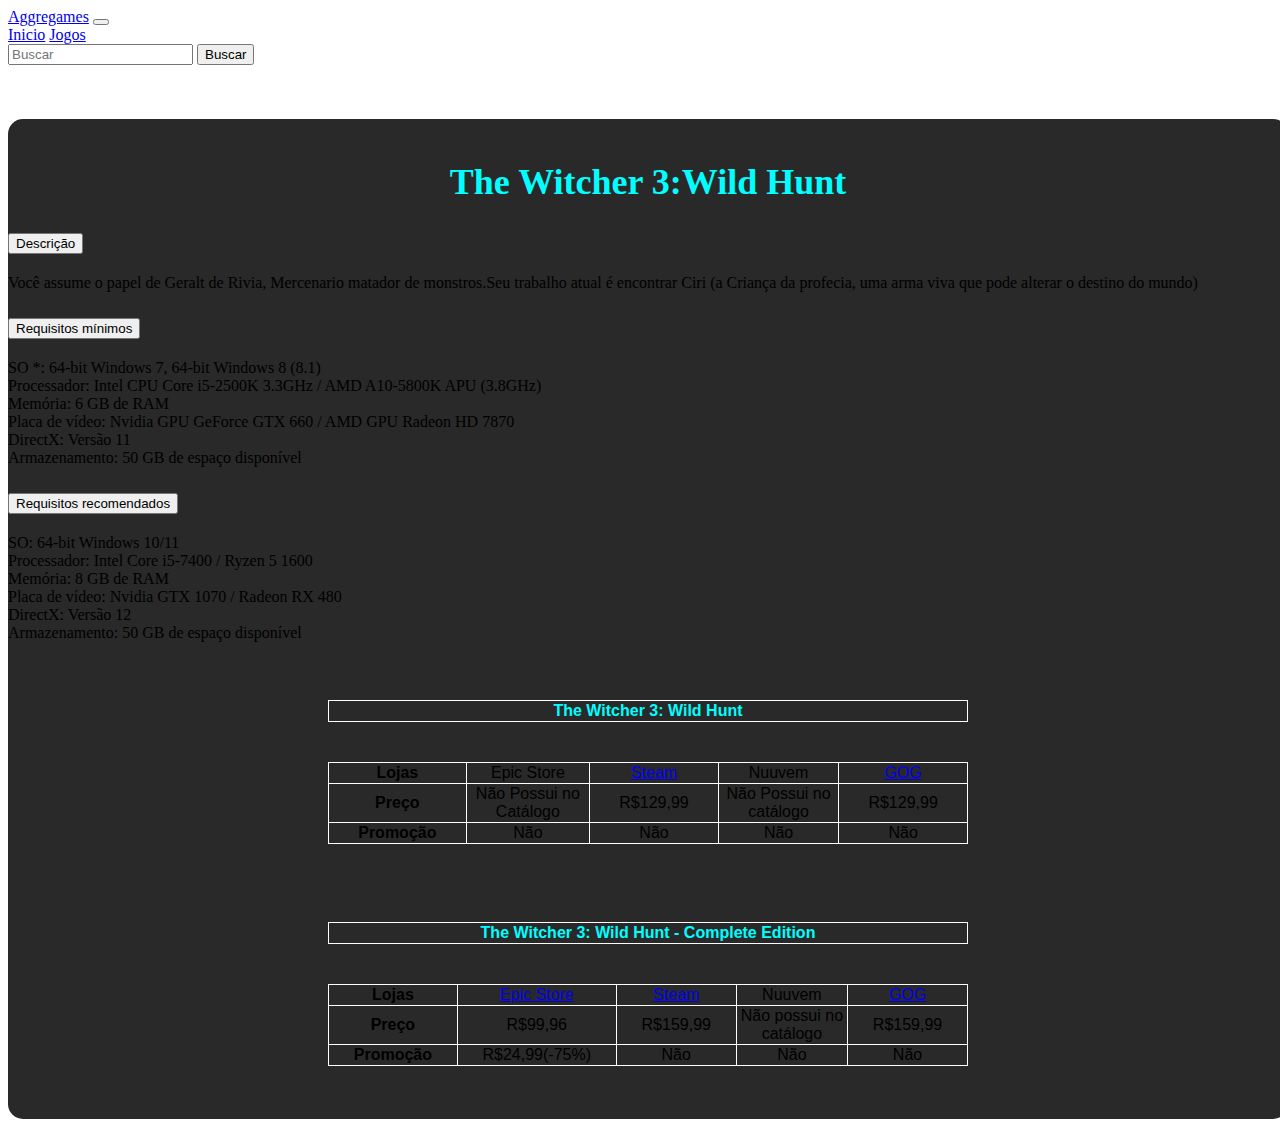
<file: Jogo1.html>
<!DOCTYPE html>
<html data-bs-theme="dark">
    
<head>
    <meta charset="UTF-8">
    <meta name="viewport" content="width=device-width, initial-scale=1.0">
    <title>The Witcher 3</title>
    <link href="https://cdn.jsdelivr.net/npm/bootstrap@5.3.1/dist/css/bootstrap.min.css" rel="stylesheet" integrity="sha384-4bw+/aepP/YC94hEpVNVgiZdgIC5+VKNBQNGCHeKRQN+PtmoHDEXuppvnDJzQIu9" crossorigin="anonymous">
    <script src="https://cdn.jsdelivr.net/npm/bootstrap@5.3.1/dist/js/bootstrap.bundle.min.js" integrity="sha384-HwwvtgBNo3bZJJLYd8oVXjrBZt8cqVSpeBNS5n7C8IVInixGAoxmnlMuBnhbgrkm" crossorigin="anonymous"></script>
    <link rel="stylesheet" type="text/css" href="css/site.css">
  </head>
<body class="jogo1">
    <nav class="navbar navbar-expand-lg bg-body-tertiary">
      <div class="container-fluid">
        <a class="navbar-brand" href="/">Aggregames</a>
        <button class="navbar-toggler" type="button" data-bs-toggle="collapse" data-bs-target="#navbarNavAltMarkup" aria-controls="navbarNavAltMarkup" aria-expanded="false" aria-label="Toggle navigation">
          <span class="navbar-toggler-icon"></span>
        </button>
        <div class="collapse navbar-collapse" id="navbarNavAltMarkup">
          <div class="navbar-nav">
            <a class="nav-link active"  href="/">Inicio</a>
            <a class="nav-link active" aria-current="page" href="Jogos.html">Jogos</a>
          </div>
        </div>
      </div>
      <nav class="navbar bg-body-tertiary">
        <div class="container-fluid">
          <form class="d-flex" role="search">
            <input class="form-control me-2" type="search" placeholder="Buscar" aria-label="Search">
            <button class="btn btn-outline-success" type="submit">Buscar</button>
          </form>
        </div>
      </nav>
    </nav>
<br><br><br>
    <div class="quadrado">
      <div class="row justify-content-evenly">
        <div class="col-4">
         <br>
         <center><h1>The Witcher 3:Wild Hunt</h1></center>
         <div class="accordion" id="accordionExample">
          <div class="accordion-item">
            <h2 class="accordion-header">
              <button class="accordion-button" type="button" data-bs-toggle="collapse" data-bs-target="#collapseOne" aria-expanded="true" aria-controls="collapseOne">
                Descrição            
             </button>
            </h2>
            <div id="collapseOne" class="accordion-collapse collapse show" data-bs-parent="#accordionExample">
              <div class="accordion-body">
                Você assume o papel de Geralt de Rivia, Mercenario matador de monstros.Seu trabalho atual é encontrar Ciri (a Criança da profecia, uma arma viva que pode alterar o destino do mundo)
              </div>
            </div>
          </div>
          <div class="accordion-item">
            <h2 class="accordion-header">
              <button class="accordion-button collapsed" type="button" data-bs-toggle="collapse" data-bs-target="#collapseTwo" aria-expanded="false" aria-controls="collapseTwo">
                Requisitos mínimos
              </button>
            </h2>
            <div id="collapseTwo" class="accordion-collapse collapse" data-bs-parent="#accordionExample">
              <div class="accordion-body">
                SO *: 64-bit Windows 7, 64-bit Windows 8 (8.1)<br>
                Processador: Intel CPU Core i5-2500K 3.3GHz / AMD A10-5800K APU (3.8GHz)<br>
                Memória: 6 GB de RAM<br>
                Placa de vídeo: Nvidia GPU GeForce GTX 660 / AMD GPU Radeon HD 7870<br>
                DirectX: Versão 11<br>
                Armazenamento: 50 GB de espaço disponível
              </div>
            </div>
          </div>
          <div class="accordion-item">
            <h2 class="accordion-header">
              <button class="accordion-button collapsed" type="button" data-bs-toggle="collapse" data-bs-target="#collapseThree" aria-expanded="false" aria-controls="collapseThree">
                Requisitos recomendados
              </button>
            </h2>
            <div id="collapseThree" class="accordion-collapse collapse" data-bs-parent="#accordionExample">
              <div class="accordion-body">
                SO: 64-bit Windows 10/11<br>
                Processador: Intel Core i5-7400 / Ryzen 5 1600<br>
                Memória: 8 GB de RAM<br>
                Placa de vídeo: Nvidia GTX 1070 / Radeon RX 480<br>
                DirectX: Versão 12<br>
                Armazenamento: 50 GB de espaço disponível<br>
              </div>
            </div>
          </div>
        </div>
      </div>
    </div>
    <Center>  
      <table>
        <tr>
          <th class="titulo"><center>The Witcher 3: Wild Hunt<center></th><br>
        </tr>
        </table>
        <table>
        <tr>
          <th class="nomelinha"><center>Lojas</center></th>
          <td><center>Epic Store</center></td>
          <td><center><a href="https://store.steampowered.com/app/292030/The_Witcher_3_Wild_Hunt/">Steam</a></center></td>
          <td><center>Nuuvem</center></td>
          <td><center><a href="https://www.gog.com/en/game/the_witcher_3_wild_hunt">GOG</a></center></td>
          
        </tr>
        <tr>
          <th class="nomelinha"><center>Preço</center></th>
          <td><center>Não Possui no Catálogo</center></td>
          <td><center>R$129,99</center></td>
          <td><center>Não Possui no catálogo</center></td>
          <td><center>R$129,99</center></td>
        </tr>
		<tr>
		<th class="nomelinha"><center>Promoção</center></th>
		<td><center>Não</center></td>
		<td><center>Não</center></td>
		<td><center>Não</center></td>
		<td><center>Não</center></td>
      </table>
              
              <table>
                <tr>
                  <th class="titulo"><center>The Witcher 3: Wild Hunt - Complete Edition</center></th><br>
                </tr>
                </table>
                <table>
                <tr>
                  <th class="nomelinha"><center>Lojas</center></th>
                  <td><center><a href="https://store.epicgames.com/pt-BR/p/the-witcher-3-wild-hunt"> Epic Store</a></center></td>
                  <td><center><a href="https://store.steampowered.com/app/292030/The_Witcher_3_Wild_Hunt/">Steam</a></center></td>
                  <td><center>Nuuvem</center></td>
                  <td><center><a href="https://www.gog.com/en/game/the_witcher_3_wild_hunt_game_of_the_year_edition">GOG</a></center></td>
                  
                </tr>
                <tr>
                  <th class="nomelinha"><center>Preço</center></th>
                  <td><center>R$99,96</center></td>
                  <td><center>R$159,99</center></td>
                  <td><center>Não possui no catálogo</center></td>
                  <td><center>R$159,99</center></td>
                </tr>
            <tr>
              <th class="nomelinha"><center>Promoção</center></th>
              <td><center>R$24,99(-75%)</center></td>
              <td><center>Não</center></td>
              <td><center>Não</center></td>
              <td><center>Não</center></td>
              </table>
            </Center>      
 </div>
</body>
</html>
</file>
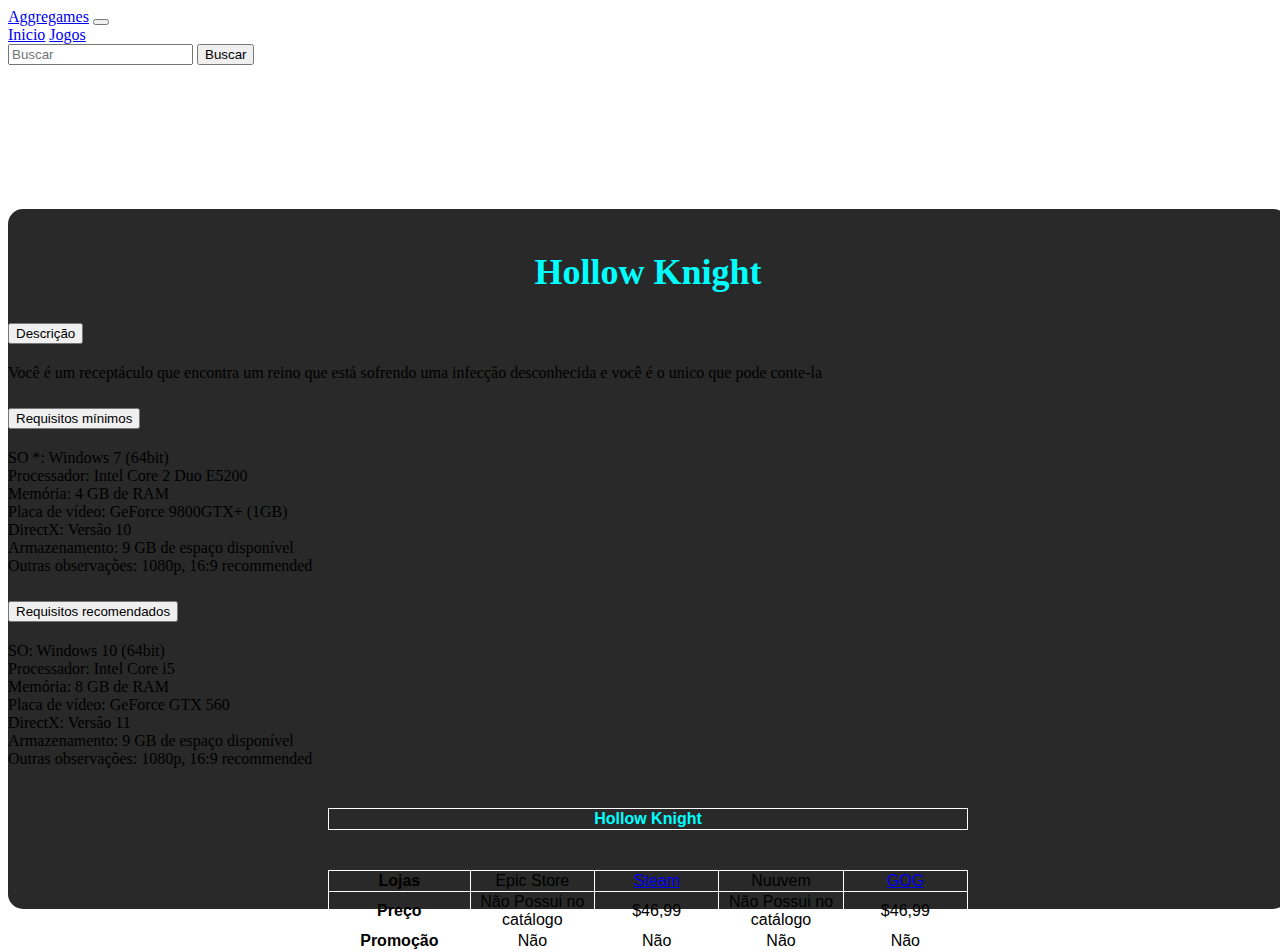
<file: Jogo2.html>
<!DOCTYPE html>
<html data-bs-theme="dark">
    
<head>
    <meta charset="UTF-8">
    <meta name="viewport" content="width=device-width, initial-scale=1.0">
    <title>Hollow Knight</title>
    <link href="https://cdn.jsdelivr.net/npm/bootstrap@5.3.1/dist/css/bootstrap.min.css" rel="stylesheet" integrity="sha384-4bw+/aepP/YC94hEpVNVgiZdgIC5+VKNBQNGCHeKRQN+PtmoHDEXuppvnDJzQIu9" crossorigin="anonymous">
    <script src="https://cdn.jsdelivr.net/npm/bootstrap@5.3.1/dist/js/bootstrap.bundle.min.js" integrity="sha384-HwwvtgBNo3bZJJLYd8oVXjrBZt8cqVSpeBNS5n7C8IVInixGAoxmnlMuBnhbgrkm" crossorigin="anonymous"></script>
    <link rel="stylesheet" type="text/css" href="css/site.css">
  </head>
<body class="jogo2">
    <nav class="navbar navbar-expand-lg bg-body-tertiary">
      <div class="container-fluid">
        <a class="navbar-brand" href="/">Aggregames</a>
        <button class="navbar-toggler" type="button" data-bs-toggle="collapse" data-bs-target="#navbarNavAltMarkup" aria-controls="navbarNavAltMarkup" aria-expanded="false" aria-label="Toggle navigation">
          <span class="navbar-toggler-icon"></span>
        </button>
        <div class="collapse navbar-collapse" id="navbarNavAltMarkup">
          <div class="navbar-nav">
            <a class="nav-link active"  href="/">Inicio</a>
            <a class="nav-link active" aria-current="page" href="Jogos.html">Jogos</a>
          </div>
        </div>
      </div>
      <nav class="navbar bg-body-tertiary">
        <div class="container-fluid">
          <form class="d-flex" role="search">
            <input class="form-control me-2" type="search" placeholder="Buscar" aria-label="Search">
            <button class="btn btn-outline-success" type="submit">Buscar</button>
          </form>
        </div>
      </nav>
    </nav>
<br> <br> <br><br> <br> <br><br> <br> 
    <div class="quadrado2">
      <div class="row justify-content-evenly">
        <div class="col-4">
         <br>
         <center><h1>Hollow Knight</h1></center>
         <div class="accordion" id="accordionExample">
          <div class="accordion-item">
            <h2 class="accordion-header">
              <button class="accordion-button" type="button" data-bs-toggle="collapse" data-bs-target="#collapseOne" aria-expanded="true" aria-controls="collapseOne">
                Descrição            
             </button>
            </h2>
            <div id="collapseOne" class="accordion-collapse collapse show" data-bs-parent="#accordionExample">
              <div class="accordion-body">
                Você é um receptáculo que encontra um reino que está sofrendo uma infecção desconhecida e você é o unico que pode conte-la
              </div>
            </div>
          </div>
          <div class="accordion-item">
            <h2 class="accordion-header">
              <button class="accordion-button collapsed" type="button" data-bs-toggle="collapse" data-bs-target="#collapseTwo" aria-expanded="false" aria-controls="collapseTwo">
                Requisitos mínimos
              </button>
            </h2>
            <div id="collapseTwo" class="accordion-collapse collapse" data-bs-parent="#accordionExample">
              <div class="accordion-body">
                SO *: Windows 7 (64bit)<br>
                Processador: Intel Core 2 Duo E5200<br>
                Memória: 4 GB de RAM<br>
                Placa de vídeo: GeForce 9800GTX+ (1GB)<br>
                DirectX: Versão 10<br>
                Armazenamento: 9 GB de espaço disponível<br>
                Outras observações: 1080p, 16:9 recommended
              </div>
            </div>
          </div>
          <div class="accordion-item">
            <h2 class="accordion-header">
              <button class="accordion-button collapsed" type="button" data-bs-toggle="collapse" data-bs-target="#collapseThree" aria-expanded="false" aria-controls="collapseThree">
                Requisitos recomendados
              </button>
            </h2>
            <div id="collapseThree" class="accordion-collapse collapse" data-bs-parent="#accordionExample">
              <div class="accordion-body">
                SO: Windows 10 (64bit)<br>
                Processador: Intel Core i5<br>
                Memória: 8 GB de RAM<br>
                Placa de vídeo: GeForce GTX 560<br>
                DirectX: Versão 11<br>
                Armazenamento: 9 GB de espaço disponível<br>
                Outras observações: 1080p, 16:9 recommended
              </div>
            </div>
          </div>
        </div>
      </div>
    </div>
    <center>
      <table>
        <th class="titulo"><center>Hollow Knight</center></th>
      </table>
      <table>
        <tr>
          <th><center>Lojas</center></th>
          <td><center>Epic Store</center></td>
          <td><center><a href="https://store.steampowered.com/app/367520/Hollow_Knight/">Steam</center></a></td>
          <td><center>Nuuvem</center></td>
          <td><center><a href="https://www.gog.com/en/game/hollow_knight">GOG</center></a></td>
        </tr>
        <tr>
          <th><center>Preço</center></th>
          <td><center>Não Possui no catálogo</center></td>
          <td><center>$46,99</center></td>
          <td><center>Não Possui no catálogo</center></td>
          <td><center>$46,99</center></td>
        </tr>
		  <th><center>Promoção</center></th>
		  <td><center>Não</center></td>
		  <td><center>Não</center></td>
		  <td><center>Não</center></td>
		  <td><center>Não</center></td>
      </table>
    </center>
    </div>      
</body>
</html>
</file>
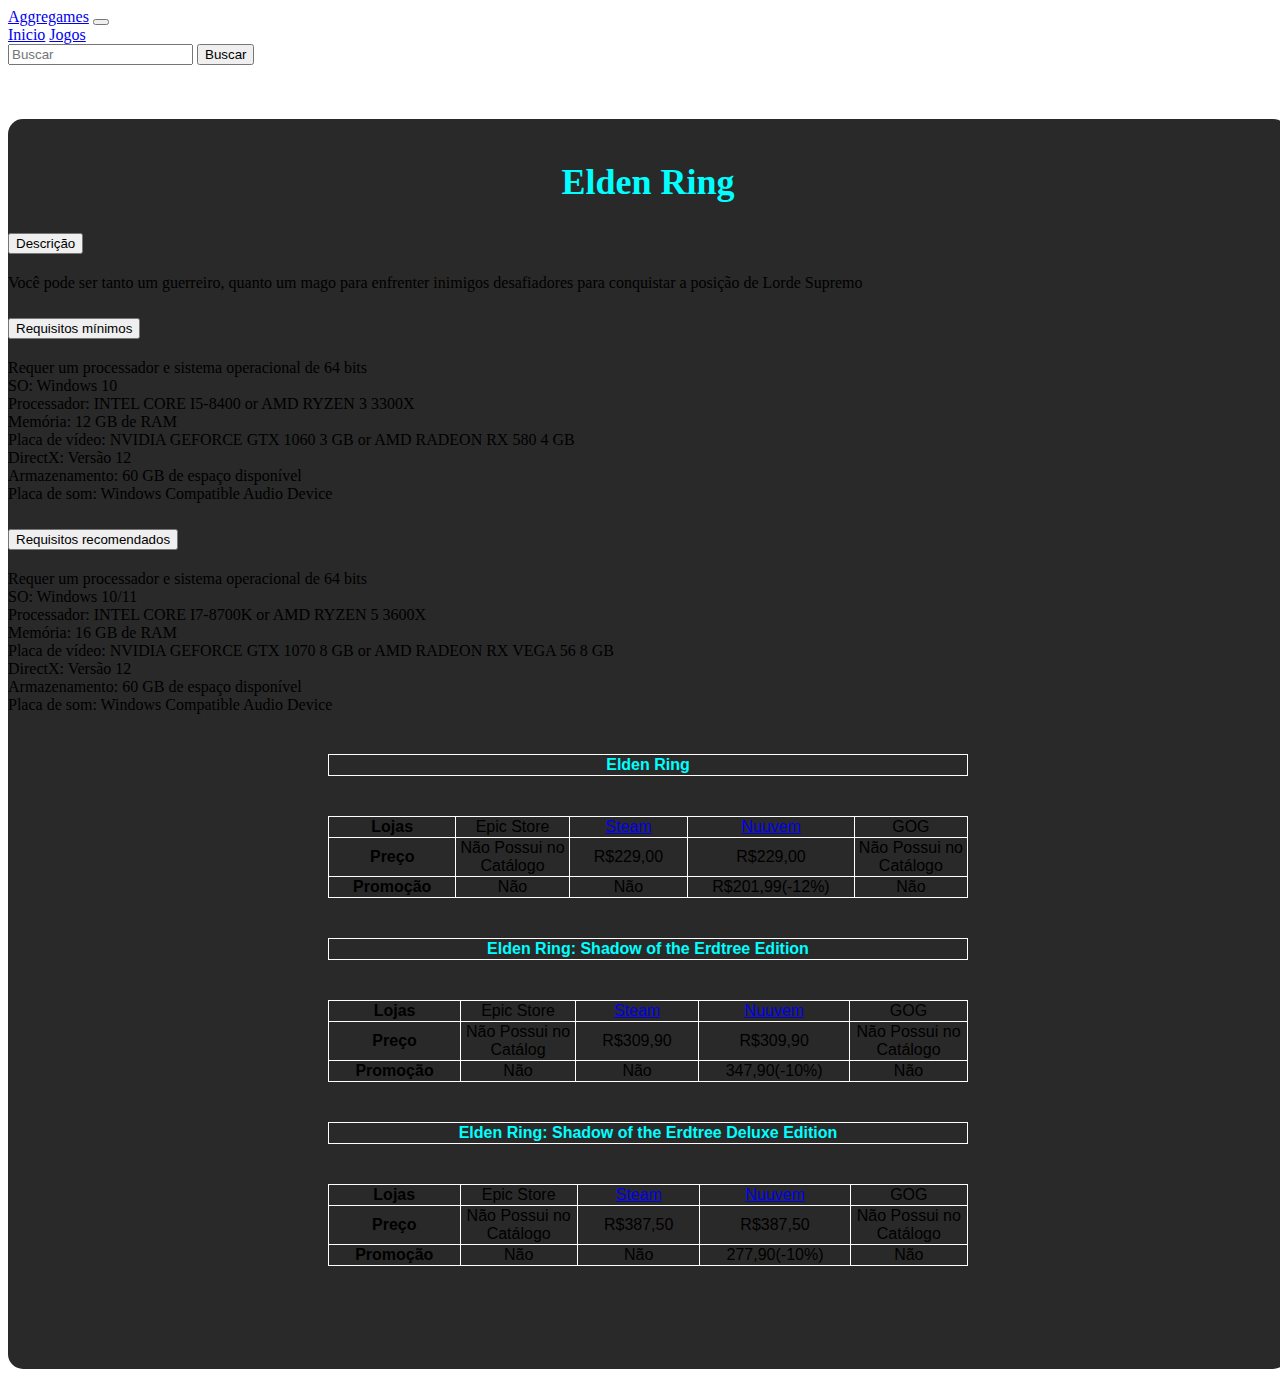
<file: Jogo3.html>
<!DOCTYPE html>
<html data-bs-theme="dark">
    
<head>
    <meta charset="UTF-8">
    <meta name="viewport" content="width=device-width, initial-scale=1.0">
    <title>Elden Ring</title>
    <link href="https://cdn.jsdelivr.net/npm/bootstrap@5.3.1/dist/css/bootstrap.min.css" rel="stylesheet" integrity="sha384-4bw+/aepP/YC94hEpVNVgiZdgIC5+VKNBQNGCHeKRQN+PtmoHDEXuppvnDJzQIu9" crossorigin="anonymous">
    <script src="https://cdn.jsdelivr.net/npm/bootstrap@5.3.1/dist/js/bootstrap.bundle.min.js" integrity="sha384-HwwvtgBNo3bZJJLYd8oVXjrBZt8cqVSpeBNS5n7C8IVInixGAoxmnlMuBnhbgrkm" crossorigin="anonymous"></script>
    <link rel="stylesheet" type="text/css" href="css/site.css">
  </head>
<body class="jogo3">
    <nav class="navbar navbar-expand-lg bg-body-tertiary">
      <div class="container-fluid">
        <a class="navbar-brand" href="/">Aggregames</a>
        <button class="navbar-toggler" type="button" data-bs-toggle="collapse" data-bs-target="#navbarNavAltMarkup" aria-controls="navbarNavAltMarkup" aria-expanded="false" aria-label="Toggle navigation">
          <span class="navbar-toggler-icon"></span>
        </button>
        <div class="collapse navbar-collapse" id="navbarNavAltMarkup">
          <div class="navbar-nav">
            <a class="nav-link active"  href="/">Inicio</a>
            <a class="nav-link active" aria-current="page" href="Jogos.html">Jogos</a>
          </div>
        </div>
      </div>
      <nav class="navbar bg-body-tertiary">
        <div class="container-fluid">
          <form class="d-flex" role="search">
            <input class="form-control me-2" type="search" placeholder="Buscar" aria-label="Search">
            <button class="btn btn-outline-success" type="submit">Buscar</button>
          </form>
        </div>
      </nav>
    </nav>
    <br><br><br>
    <div class="quadrado3">
      <div class="row justify-content-evenly">
        <div class="col-4">
         <br>
         <center><h1>Elden Ring</h1></center>
         <div class="accordion" id="accordionExample">
          <div class="accordion-item">
            <h2 class="accordion-header">
              <button class="accordion-button" type="button" data-bs-toggle="collapse" data-bs-target="#collapseOne" aria-expanded="true" aria-controls="collapseOne">
                Descrição            
             </button>
            </h2>
            <div id="collapseOne" class="accordion-collapse collapse show" data-bs-parent="#accordionExample">
              <div class="accordion-body">
                Você pode ser tanto um guerreiro, quanto um mago para enfrenter inimigos desafiadores para conquistar a posição de Lorde Supremo            
              </div>
            </div>
          </div>
          <div class="accordion-item">
            <h2 class="accordion-header">
              <button class="accordion-button collapsed" type="button" data-bs-toggle="collapse" data-bs-target="#collapseTwo" aria-expanded="false" aria-controls="collapseTwo">
                Requisitos mínimos
              </button>
            </h2>
            <div id="collapseTwo" class="accordion-collapse collapse" data-bs-parent="#accordionExample">
              <div class="accordion-body">
                Requer um processador e sistema operacional de 64 bits<br>
                SO: Windows 10<br>
                Processador: INTEL CORE I5-8400 or AMD RYZEN 3 3300X<br>
                Memória: 12 GB de RAM<br>
                Placa de vídeo: NVIDIA GEFORCE GTX 1060 3 GB or AMD RADEON RX 580 4 GB<br>
                DirectX: Versão 12<br>
                Armazenamento: 60 GB de espaço disponível<br>
                Placa de som: Windows Compatible Audio Device
              </div>
            </div>
          </div>
          <div class="accordion-item">
            <h2 class="accordion-header">
              <button class="accordion-button collapsed" type="button" data-bs-toggle="collapse" data-bs-target="#collapseThree" aria-expanded="false" aria-controls="collapseThree">
                Requisitos recomendados
              </button>
            </h2>
            <div id="collapseThree" class="accordion-collapse collapse" data-bs-parent="#accordionExample">
              <div class="accordion-body">
                Requer um processador e sistema operacional de 64 bits<br>
                SO: Windows 10/11<br>
                Processador: INTEL CORE I7-8700K or AMD RYZEN 5 3600X<br>
                Memória: 16 GB de RAM<br>
                Placa de vídeo: NVIDIA GEFORCE GTX 1070 8 GB or AMD RADEON RX VEGA 56 8 GB<br>
                DirectX: Versão 12<br>
                Armazenamento: 60 GB de espaço disponível<br>
                Placa de som: Windows Compatible Audio Device
              </div>
            </div>
          </div>
        </div>
      </div>
      </div>
     <center>
     <table>
      <th class="titulo"><center>Elden Ring</center></th>
     </table>
      <table>
        <tr>
          <th><center>Lojas</center></th>
          <td><center>Epic Store</center></td>
          <td><center><a href="https://store.steampowered.com/app/1245620/ELDEN_RING/">Steam</a></center></td>
          <td><center><a href="https://www.nuuvem.com/br-pt/item/elden-ring">Nuuvem</a></center></td>
          <td><center>GOG</center></td>
        </tr>
        <tr>
          <th><center>Preço</center></th>
          <td><center>Não Possui no Catálogo</center></td>
          <td><center>R$229,00</center></td>
          <td><center>R$229,00</center></td>
          <td><center>Não Possui no Catálogo</center></td>
        </tr>
		     <tr>
          <th><center>Promoção</center></th>
          <td><center>Não</center></td>
          <td><center>Não</center></td>
          <td><center>R$201,99(-12%)</center></td>
          <td><center>Não</center></td>
        </tr>
      </table>
      <table>
        <th class="titulo"><center>Elden Ring: Shadow of the Erdtree Edition</center></th>
      </table>

        <table>
          <tr>
            <th><center>Lojas</center></th>
            <td><center>Epic Store</center></td>
            <td><center><a href="https://store.steampowered.com/app/1245620/ELDEN_RING/">Steam</a></center></td>
            <td><center><a href="https://www.nuuvem.com/br-pt/item/elden-ring-deluxe-edition">Nuuvem</a></center></td>
            <td><center>GOG</center></td>
          </tr>
          <tr>
            <th><center>Preço</center></th>
            <td><center>Não Possui no Catálog</center></td>
            <td><center>R$309,90</center></td>
            <td><center>R$309,90</center></td>
            <td><center>Não Possui no Catálogo</center></td>
          </tr>
           <tr>
            <th><center>Promoção</center></th>
            <td><center>Não</center></td>
            <td><center>Não</center></td>
            <td><center>347,90(-10%)</center></td>
            <td><center>Não</center></td>
          </tr>
        </table>
        <table>
        <th class="titulo"><center>Elden Ring: Shadow of the Erdtree Deluxe Edition</center></th>
       </table>
        <table>
          <tr>
            <th><center>Lojas</center></th>
            <td><center>Epic Store</center></td>
            <td><center><a href="https://store.steampowered.com/app/1245620/ELDEN_RING/">Steam</a></center></td>
            <td><center><a href="https://www.nuuvem.com/br-pt/item/elden-ring-shadow-of-the-erdtree-deluxe-edition">Nuuvem</a></center></td>
            <td><center>GOG</center></td>
          </tr>
          <tr>
            <th><center>Preço</center></th>
            <td><center>Não Possui no Catálogo</center></td>
            <td><center>R$387,50</center></td>
            <td><center>R$387,50</center></td>
            <td><center>Não Possui no Catálogo</center></td>
          </tr>
           <tr>
            <th><center>Promoção</center></th>
            <td><center>Não</center></td>
            <td><center>Não</center></td>
            <td><center>277,90(-10%)</center></td>
            <td><center>Não</center></td>
          </tr>
        </table>
      </center>
   </div>
</body>
</html>
</file>
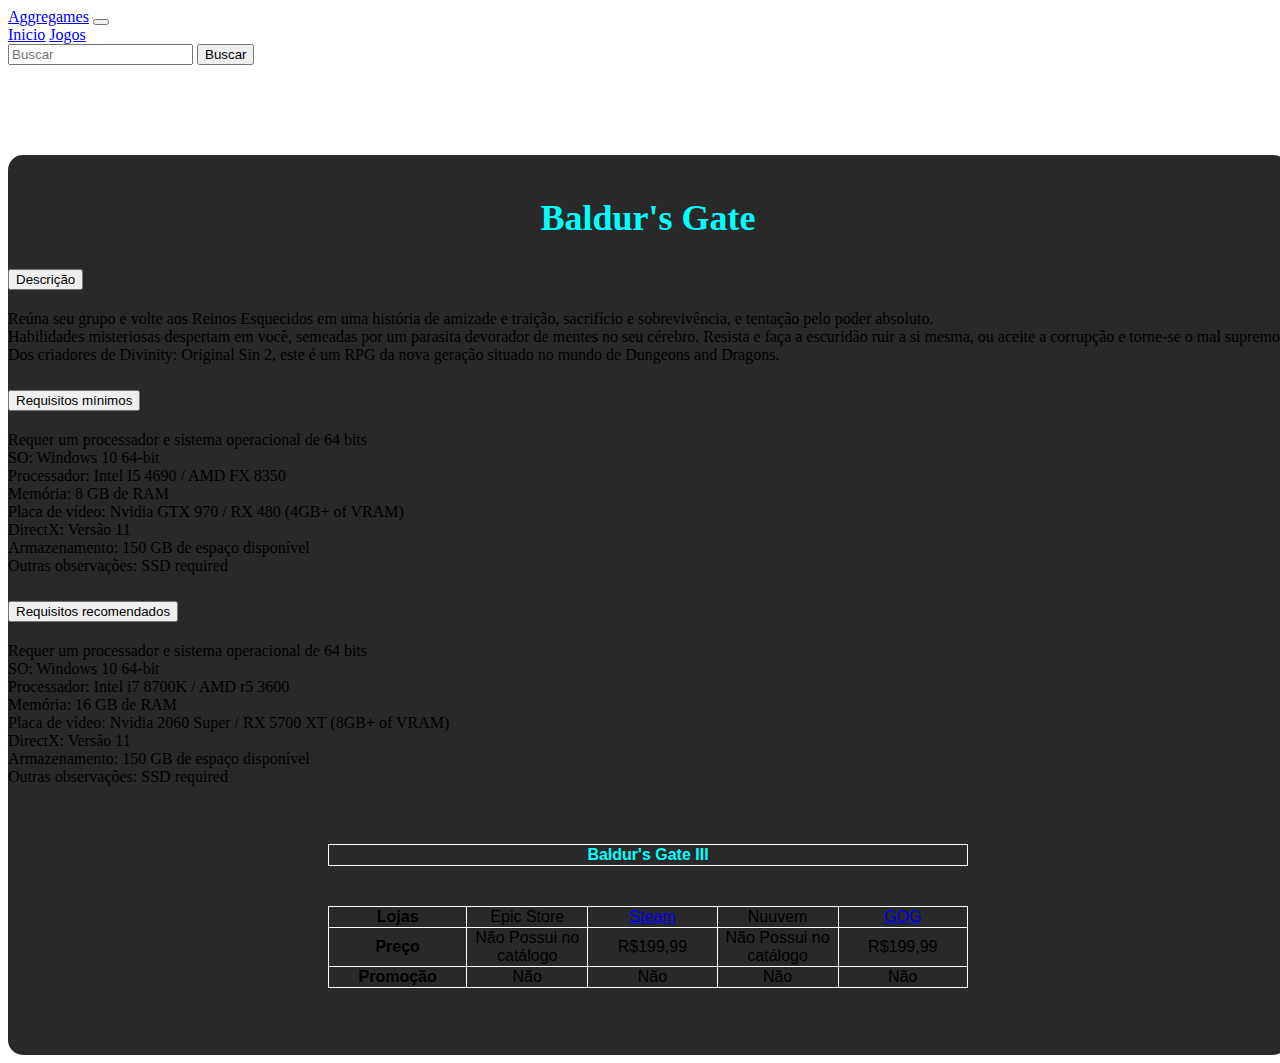
<file: Jogo4.html>
<!DOCTYPE html>
<html data-bs-theme="dark">
    
<head>
    <meta charset="UTF-8">
    <meta name="viewport" content="width=device-width, initial-scale=1.0">
    <title>Baldur's Gate III</title>
    <link href="https://cdn.jsdelivr.net/npm/bootstrap@5.3.1/dist/css/bootstrap.min.css" rel="stylesheet" integrity="sha384-4bw+/aepP/YC94hEpVNVgiZdgIC5+VKNBQNGCHeKRQN+PtmoHDEXuppvnDJzQIu9" crossorigin="anonymous">
    <script src="https://cdn.jsdelivr.net/npm/bootstrap@5.3.1/dist/js/bootstrap.bundle.min.js" integrity="sha384-HwwvtgBNo3bZJJLYd8oVXjrBZt8cqVSpeBNS5n7C8IVInixGAoxmnlMuBnhbgrkm" crossorigin="anonymous"></script>
    <link rel="stylesheet" type="text/css" href="css/site.css">
  </head>
<body class="jogo4">
    <nav class="navbar navbar-expand-lg bg-body-tertiary">
      <div class="container-fluid">
        <a class="navbar-brand" href="/">Aggregames</a>
        <button class="navbar-toggler" type="button" data-bs-toggle="collapse" data-bs-target="#navbarNavAltMarkup" aria-controls="navbarNavAltMarkup" aria-expanded="false" aria-label="Toggle navigation">
          <span class="navbar-toggler-icon"></span>
        </button>
        <div class="collapse navbar-collapse" id="navbarNavAltMarkup">
          <div class="navbar-nav">
            <a class="nav-link active"  href="/">Inicio</a>
            <a class="nav-link active" aria-current="page" href="Jogos.html">Jogos</a>
          </div>
        </div>
      </div>
      <nav class="navbar bg-body-tertiary">
        <div class="container-fluid">
          <form class="d-flex" role="search">
            <input class="form-control me-2" type="search" placeholder="Buscar" aria-label="Search">
            <button class="btn btn-outline-success" type="submit">Buscar</button>
          </form>
        </div>
      </nav>
    </nav>
    <br> <br> <br><br> <br> 
    <div class="quadrado4">
      <div class="row justify-content-evenly">
        <div class="col-4">
         <br>
         <center><h1>Baldur's Gate</h1></center>
         <div class="accordion" id="accordionExample">
          <div class="accordion-item">
            <h2 class="accordion-header">
              <button class="accordion-button" type="button" data-bs-toggle="collapse" data-bs-target="#collapseOne" aria-expanded="true" aria-controls="collapseOne">
                Descrição            
             </button>
            </h2>
            <div id="collapseOne" class="accordion-collapse collapse show" data-bs-parent="#accordionExample">
              <div class="accordion-body">
                Reúna seu grupo e volte aos Reinos Esquecidos em uma história de amizade e traição, sacrifício e sobrevivência, e tentação pelo poder absoluto.
            <br>
            Habilidades misteriosas despertam em você, semeadas por um parasita devorador de mentes no seu cérebro. Resista e faça a escuridão ruir a si mesma, ou aceite a corrupção e torne-se o mal supremo.
            <br>
            Dos criadores de Divinity: Original Sin 2, este é um RPG da nova geração situado no mundo de Dungeons and Dragons.
              </div>
            </div>
          </div>
          <div class="accordion-item">
            <h2 class="accordion-header">
              <button class="accordion-button collapsed" type="button" data-bs-toggle="collapse" data-bs-target="#collapseTwo" aria-expanded="false" aria-controls="collapseTwo">
                Requisitos mínimos
              </button>
            </h2>
            <div id="collapseTwo" class="accordion-collapse collapse" data-bs-parent="#accordionExample">
              <div class="accordion-body">
                Requer um processador e sistema operacional de 64 bits<br>
                SO: Windows 10 64-bit<br>
                Processador: Intel I5 4690 / AMD FX 8350<br>
                Memória: 8 GB de RAM<br>
                Placa de vídeo: Nvidia GTX 970 / RX 480 (4GB+ of VRAM)<br>
                DirectX: Versão 11<br>
                Armazenamento: 150 GB de espaço disponível<br>
                Outras observações: SSD required
              </div>
            </div>
          </div>
          <div class="accordion-item">
            <h2 class="accordion-header">
              <button class="accordion-button collapsed" type="button" data-bs-toggle="collapse" data-bs-target="#collapseThree" aria-expanded="false" aria-controls="collapseThree">
                Requisitos recomendados
              </button>
            </h2>
            <div id="collapseThree" class="accordion-collapse collapse" data-bs-parent="#accordionExample">
              <div class="accordion-body">
                Requer um processador e sistema operacional de 64 bits<br>
                SO: Windows 10 64-bit<br>
                Processador: Intel i7 8700K / AMD r5 3600<br>
                Memória: 16 GB de RAM<br>
                Placa de vídeo: Nvidia 2060 Super / RX 5700 XT (8GB+ of VRAM)<br>
                DirectX: Versão 11<br>
                Armazenamento: 150 GB de espaço disponível<br>
                Outras observações: SSD required
              </div>
            </div>
          </div>
        </div>
      </div>
    </div>
    <center>
    <table>
        <tr>
          <th class="titulo"><center>Baldur's Gate III</center></th><br>
        </tr>
        </table>
      <table>
        <tr>
          <th><center>Lojas</center></th>
          <td><center>Epic Store</center></td>
          <td><center><a href="https://store.steampowered.com/app/1086940/Baldurs_Gate_3/">Steam</a></center></td>
          <td><center>Nuuvem</center></td>
          <td><center><a href="https://www.gog.com/en/game/baldurs_gate_iii">GOG</a></center>
        </tr>
        <tr>
          <th><center>Preço</center></th>
          <td><center>Não Possui no catálogo</center></td>
          <td><center>R$199,99</center></td>
          <td><center>Não Possui no catálogo</center></td>
          <td><center>R$199,99</center></td>
        </tr>
        <th>Promoção</center></th>
		  <td><center>Não</center></td>
		  <td><center>Não</center></td>
		  <td><center>Não</center></td>
		  <td><center>Não</center></td>
      </table>     
      </table>
    </center>
  </div>
</body>
</html>
</file>
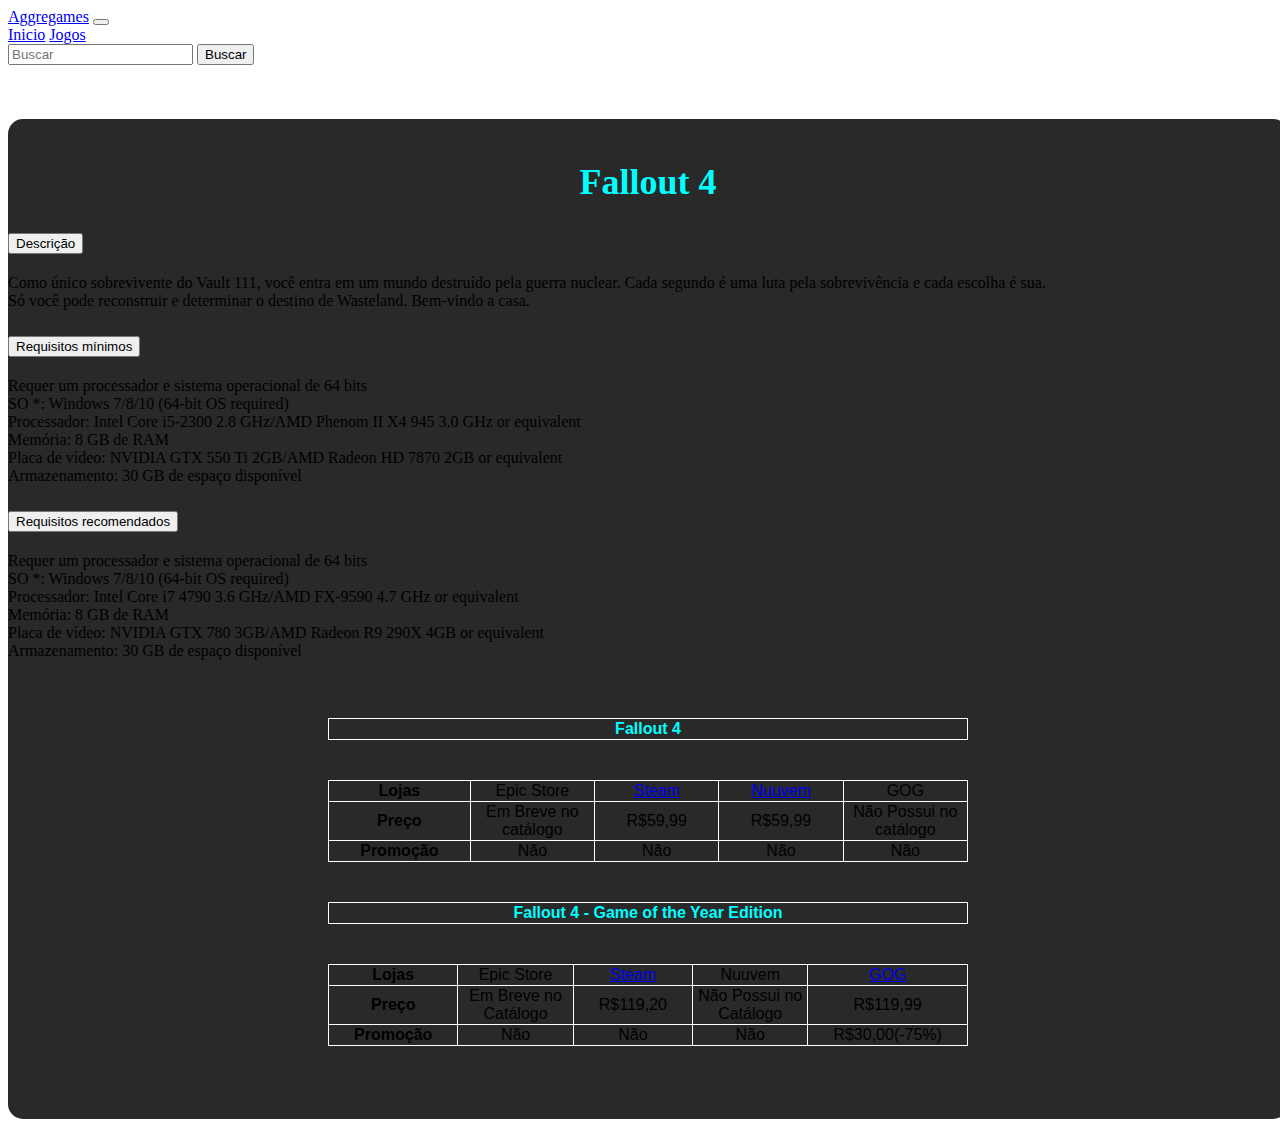
<file: Jogo5.html>
<!DOCTYPE html>
<html data-bs-theme="dark">
    
<head>
    <meta charset="UTF-8">
    <meta name="viewport" content="width=device-width, initial-scale=1.0">
    <title>Fallout 4</title>
    <link href="https://cdn.jsdelivr.net/npm/bootstrap@5.3.1/dist/css/bootstrap.min.css" rel="stylesheet" integrity="sha384-4bw+/aepP/YC94hEpVNVgiZdgIC5+VKNBQNGCHeKRQN+PtmoHDEXuppvnDJzQIu9" crossorigin="anonymous">
    <script src="https://cdn.jsdelivr.net/npm/bootstrap@5.3.1/dist/js/bootstrap.bundle.min.js" integrity="sha384-HwwvtgBNo3bZJJLYd8oVXjrBZt8cqVSpeBNS5n7C8IVInixGAoxmnlMuBnhbgrkm" crossorigin="anonymous"></script>
    <link rel="stylesheet" type="text/css" href="css/site.css">
  </head>
<body class="jogo5">
    <nav class="navbar navbar-expand-lg bg-body-tertiary">
      <div class="container-fluid">
        <a class="navbar-brand" href="/">Aggregames</a>
        <button class="navbar-toggler" type="button" data-bs-toggle="collapse" data-bs-target="#navbarNavAltMarkup" aria-controls="navbarNavAltMarkup" aria-expanded="false" aria-label="Toggle navigation">
          <span class="navbar-toggler-icon"></span>
        </button>
        <div class="collapse navbar-collapse" id="navbarNavAltMarkup">
          <div class="navbar-nav">
            <a class="nav-link active"  href="/">Inicio</a>
            <a class="nav-link active" aria-current="page" href="Jogos.html">Jogos</a>
          </div>
        </div>
      </div>
      <nav class="navbar bg-body-tertiary">
        <div class="container-fluid">
          <form class="d-flex" role="search">
            <input class="form-control me-2" type="search" placeholder="Buscar" aria-label="Search">
            <button class="btn btn-outline-success" type="submit">Buscar</button>
          </form>
        </div>
      </nav>
    </nav>
    <br><br><br>
    <div class="quadrado">
      <div class="row justify-content-evenly">
        <div class="col-4">
         <br>
        <center><h1>Fallout 4</h1></center> 
         <div class="accordion" id="accordionExample">
          <div class="accordion-item">
            <h2 class="accordion-header">
              <button class="accordion-button" type="button" data-bs-toggle="collapse" data-bs-target="#collapseOne" aria-expanded="true" aria-controls="collapseOne">
                Descrição            
             </button>
            </h2>
            <div id="collapseOne" class="accordion-collapse collapse show" data-bs-parent="#accordionExample">
              <div class="accordion-body">
                Como único sobrevivente do Vault 111, você entra em um mundo destruído pela guerra nuclear. Cada segundo é uma luta pela sobrevivência e cada escolha é sua.
                <br> Só você pode reconstruir e determinar o destino de Wasteland. Bem-vindo a casa.
              </div>
            </div>
          </div>
          <div class="accordion-item">
            <h2 class="accordion-header">
              <button class="accordion-button collapsed" type="button" data-bs-toggle="collapse" data-bs-target="#collapseTwo" aria-expanded="false" aria-controls="collapseTwo">
                Requisitos mínimos
              </button>
            </h2>
            <div id="collapseTwo" class="accordion-collapse collapse" data-bs-parent="#accordionExample">
              <div class="accordion-body">
                Requer um processador e sistema operacional de 64 bits<br>
                SO *: Windows 7/8/10 (64-bit OS required)<br>
                Processador: Intel Core i5-2300 2.8 GHz/AMD Phenom II X4 945 3.0 GHz or equivalent<br>
                Memória: 8 GB de RAM<br>
                Placa de vídeo: NVIDIA GTX 550 Ti 2GB/AMD Radeon HD 7870 2GB or equivalent<br>
                Armazenamento: 30 GB de espaço disponível
              </div>
            </div>
          </div>
          <div class="accordion-item">
            <h2 class="accordion-header">
              <button class="accordion-button collapsed" type="button" data-bs-toggle="collapse" data-bs-target="#collapseThree" aria-expanded="false" aria-controls="collapseThree">
                Requisitos recomendados
              </button>
            </h2>
            <div id="collapseThree" class="accordion-collapse collapse" data-bs-parent="#accordionExample">
              <div class="accordion-body">
                Requer um processador e sistema operacional de 64 bits<br>
                SO *: Windows 7/8/10 (64-bit OS required)<br>
                Processador: Intel Core i7 4790 3.6 GHz/AMD FX-9590 4.7 GHz or equivalent<br>
                Memória: 8 GB de RAM<br>
                Placa de vídeo: NVIDIA GTX 780 3GB/AMD Radeon R9 290X 4GB or equivalent<br>
                Armazenamento: 30 GB de espaço disponível
              </div>
            </div>
          </div>
        </div>
      </div>
    </div>
    <center>
    <table>
        <tr>
          <th class="titulo"><center>Fallout 4</center></th><br>
        </tr>
        </table>
      <table>
        <tr>
          <th><center>Lojas</center></th>
          <td><center>Epic Store</center></td>
          <td><center><a href="https://store.steampowered.com/app/377160/Fallout_4/">Steam</a></center></td>
          <td><center><a href="https://www.nuuvem.com/br-pt/item/fallout-4">Nuuvem</a></center></td>
          <td><center>GOG</center></td>
        </tr>
        <tr>
          <th><center>Preço</center></th>
          <td><center>Em Breve no catálogo</center></td>
          <td><center>R$59,99</center></td>
          <td><center>R$59,99</center></td>
          <td><center>Não Possui no catálogo</center></td>
        </tr>
          <th><center>Promoção</center></th>
		      <td><center>Não</center></td>
		      <td><center>Não</center></td>
		      <td><center>Não</center></td>
		      <td><center>Não</center></td>
      </table>
      <table>
        <tr>  
        <th class="titulo"><center>Fallout 4 - Game of the Year Edition</center></th>
        </tr>
        </table>
        <table>
          <tr>
            <th><center>Lojas</center></th>
            <td><center>Epic Store</center></td>
            <td><center><a href="https://store.steampowered.com/app/377160/Fallout_4/">Steam</a></center></td>
            <td><center>Nuuvem</center></td>
            <td><center><a href="https://www.gog.com/en/game/fallout_4_game_of_the_year_edition">GOG</a></center></td>
          </tr>
          <tr>
            <th><center>Preço</center></th>
            <td><center>Em Breve no Catálogo</center></td>
            <td><center>R$119,20</center></td>
            <td><center>Não Possui no Catálogo</center></td>
            <td><center>R$119,99</center></td>
          </tr>
           <tr>
            <th><center>Promoção</center></th>
            <td><center>Não</center></td>
            <td><center>Não</center></td>
            <td><center>Não</center></td>
            <td><center>R$30,00(-75%)</center></td> 
        </table>
      </center>
    </div>
</body>
</html>
</file>
<file: css/site.css>
h1{
    color:aqua;
    font-size: 36px;
}
table{
    border-collapse: collapse;
    width: 50%;
    margin-bottom: 20px;
    margin-top: 40px;
    font-family: Arial, Times New Roman;
    font-size: 16px;
    
}
    th.titulo{
        border:1px solid white;
        width:100%;
        color: aqua;
        
    }
    th{
        
        border:1px solid white;
        width:10%;
    }
    
    td{
        border:1px solid white;
        width:10%;
    }
    div.about
    { 
        width: 40%;

    }
    img{
        border: 1px solid white;
    }
.jogo1{
    background-image: url(https://cdn1.epicgames.com/offer/14ee004dadc142faaaece5a6270fb628/EGS_TheWitcher3WildHuntCompleteEdition_CDPROJEKTRED_S1_2560x1440-82eb5cf8f725e329d3194920c0c0b64f);
    background-size: 2000px;
    background-repeat: no-repeat;
    background-position: top;
    height: 1200;
    background-attachment: fixed;
}
.quadrado{
    width: 1280px;
    height: 1000px;
    background-color: rgb(41, 41, 41);
    margin-left: auto;
    margin-right: auto;
    border-radius: 15px;
}
.jogo3{
    background-image: url(https://technewsbrasil.com.br/wp-content/uploads/2022/08/fromsoftware-30-da-criadora-pertence-agora-a-estas-duas-empresas-2-scaled-1200x675.jpg);
    background-size: 2000px;
    background-repeat: no-repeat;
    background-position: top;
    height: 10;
    background-attachment: fixed;
}
.quadrado3{
    width: 1280px;
    height: 1250px;
    background-color: rgb(41, 41, 41);
    margin-left: auto;
    margin-right: auto;
    border-radius: 15px;
}
.jogo2{
    background-image: url(https://images.squarespace-cdn.com/content/v1/606d159a953867291018f801/1619987722169-VV6ZASHHZNRBJW9X0PLK/Key_Art_02_layeredjpg.jpg?format=1500w);
    background-size: 2000px;
    background-repeat: no-repeat;
    background-position: top;
    height: 100;
    background-attachment: fixed;
}
.quadrado2{
    width: 1280px;
    height: 700px;
    background-color: rgb(41, 41, 41);
    margin-left: auto;
    margin-right: auto;
    border-radius: 15px;
}
.jogo4{
    background-image: url(https://image.api.playstation.com/vulcan/ap/rnd/202302/2321/a67e6eccd6af578d69c4725b504d082a3ad44ab2b775863d.png);
    background-size: 2000px;
    background-repeat: no-repeat;
    background-position: top;
    height: 100;
    background-attachment: fixed;
}
.quadrado4{
    width: 1280px;
    height: 900px;
    background-color: rgb(41, 41, 41);
    margin-left: auto;
    margin-right: auto;
    border-radius: 15px;
}
.jogo5{
    background-image: url(https://cdn2.unrealengine.com/fallout-4-header-credit-bethesda-3588x2018-407b681f211e.jpg);
    background-size: 2000px;
    background-repeat: no-repeat;
    background-position: top;
    height: 100;
    background-attachment: fixed;
}
.jogos{
    background-image: url(https://gameplayscassi.com.br/wp-content/uploads/2022/08/Lojas-Digitais-de-Jogos-no-PC.jpg);
    background-size: 2000px;
    background-repeat: no-repeat;
    background-position: top;
    height: 100;
    background-attachment: fixed;
}
.quadradojogos{
    width: 400px;
    height: 850px;
    background-color: rgb(41, 41, 41);
    margin-left: auto;
    margin-right: auto;
    border-radius: 15px;
}
.quadradohome{
    width: 700px;
    height: 500px;
    background-color: rgb(41, 41, 41);
    margin-left: auto;
    margin-right: auto;
    border-radius: 15px;
}
</file>
